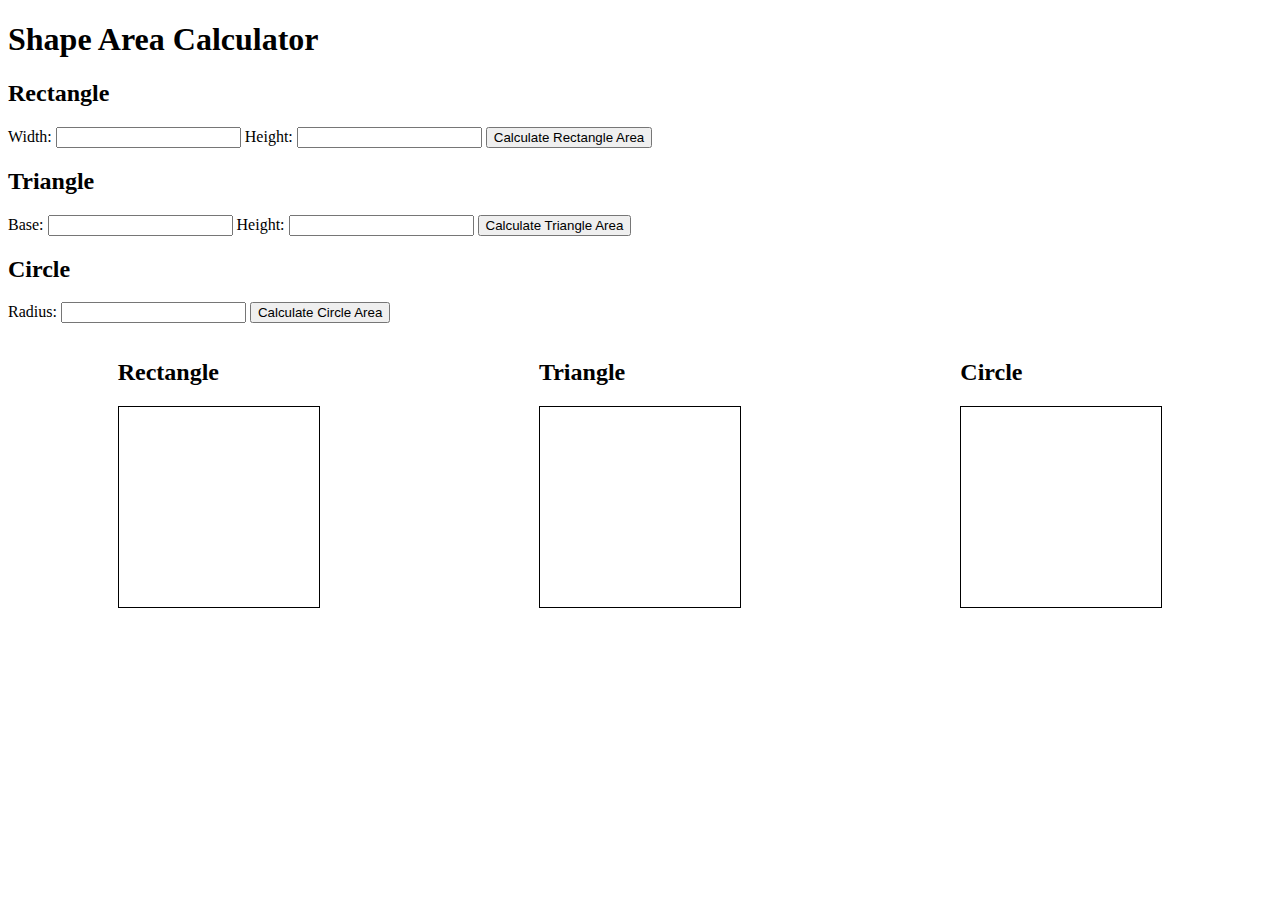
<file: area/index.html>
<!DOCTYPE html>
<html>
<head>
    <title>Shape Area Calculator</title>
    <style>
        #canvasContainer {
            display: flex;
            justify-content: space-around;
        }
        svg {
            border: 1px solid black;
        }
        .input-container {
            margin-bottom: 10px;
        }
    </style>
</head>
<body>
    <h1>Shape Area Calculator</h1>

    <div class="input-container">
        <h2>Rectangle</h2>
        <label for="rectWidth">Width:</label>
        <input type="number" id="rectWidth">
        <label for="rectHeight">Height:</label>
        <input type="number" id="rectHeight">
        <button onclick="calculateRectangleArea()">Calculate Rectangle Area</button>
        <p id="rectangleArea"></p>
    </div>

    <div class="input-container">
        <h2>Triangle</h2>
        <label for="triBase">Base:</label>
        <input type="number" id="triBase">
        <label for="triHeight">Height:</label>
        <input type="number" id="triHeight">
        <button onclick="calculateTriangleArea()">Calculate Triangle Area</button>
        <p id="triangleArea"></p>
    </div>

    <div class="input-container">
        <h2>Circle</h2>
        <label for="circleRadius">Radius:</label>
        <input type="number" id="circleRadius">
        <button onclick="calculateCircleArea()">Calculate Circle Area</button>
        <p id="circleArea"></p>
    </div>

    <div id="canvasContainer">
        <div>
            <h2>Rectangle</h2>
            <svg id="rectangleSvg" width="200" height="200">
                <rect id="rectangle" x="0" y="0" width="0" height="0" fill="red"></rect>
            </svg>
        </div>

        <div>
            <h2>Triangle</h2>
            <svg id="triangleSvg" width="200" height="200">
                <polygon id="triangle" points="0,0 0,0 0,0" fill="blue"></polygon>
            </svg>
        </div>

        <div>
            <h2>Circle</h2>
            <svg id="circleSvg" width="200" height="200">
                <circle id="circle" cx="0" cy="0" r="0" fill="green"></circle>
            </svg>
        </div>
    </div>

    <script src="index.js"></script>
</body>
</html>
</file>
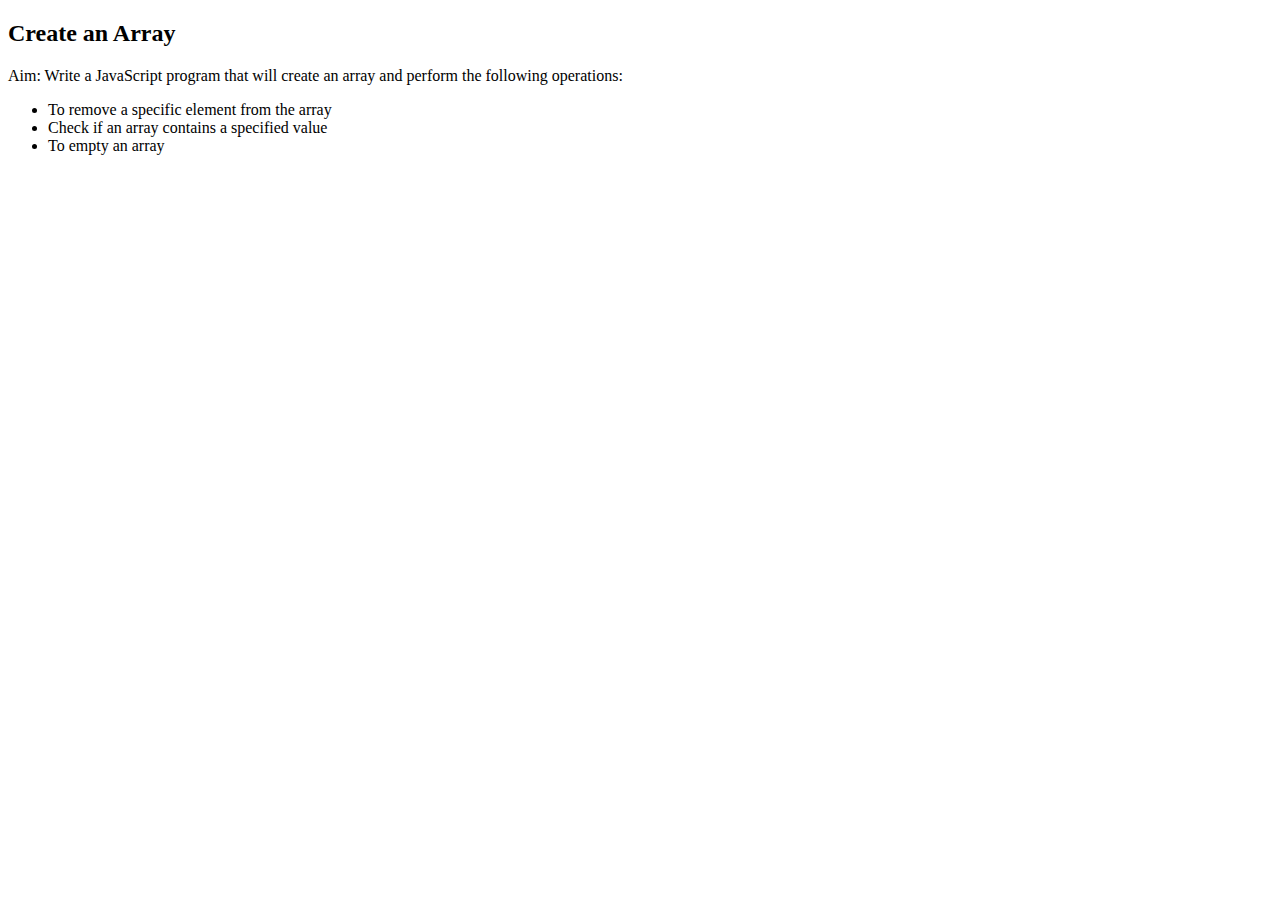
<file: array/index.html>
<!DOCTYPE html>
<html lang="en">
<head>
    <meta charset="UTF-8">
    <meta name="viewport" content="width=device-width, initial-scale=1.0">
    <title>Create an Array</title>
</head>
<body>
   
    <h2>Create an Array</h2>
    <p>Aim: Write a JavaScript program that will create an array and perform the following operations:</p>
    <ul>
        <li>To remove a specific element from the array</li>
        <li>Check if an array contains a specified value</li>
        <li>To empty an array</li>
    </ul>

    <script>
        // Function to remove a specific element from the array
        function removeItemFromArray(array, n) {
            const newArray = [];
            for (let i = 0; i < array.length; i++) {
                if (array[i] !== n) {
                    newArray.push(array[i]);
                }
            }
            return newArray;
        }

        // Function to check if an array contains a specified value
        function containsValue(array, value) {
            return array.includes(value);
        }

        // Function to empty an array
        function emptyArray(arr) {
            arr = [];
            return arr;
        }

        // Test the functions
        const result = removeItemFromArray([1, 2, 3, 4, 5], 2);
        console.log(result); // [1, 3, 4, 5]

        const array = ['you', 'will', 'learn', 'javascript'];
        const hasValue = containsValue(array, 'javascript');
        // Check the condition
        if (hasValue) {
            console.log('Array contains a value.');
        } else {
            console.log('Array does not contain a value.');
        }

        const arrayToEmpty = [1, 2, 3];
        console.log(arrayToEmpty); // [1, 2, 3]
        // Call the function to empty the array
        const emptiedArray = emptyArray(arrayToEmpty);
        console.log(emptiedArray); // []
    </script>
</body>
</html>
</file>
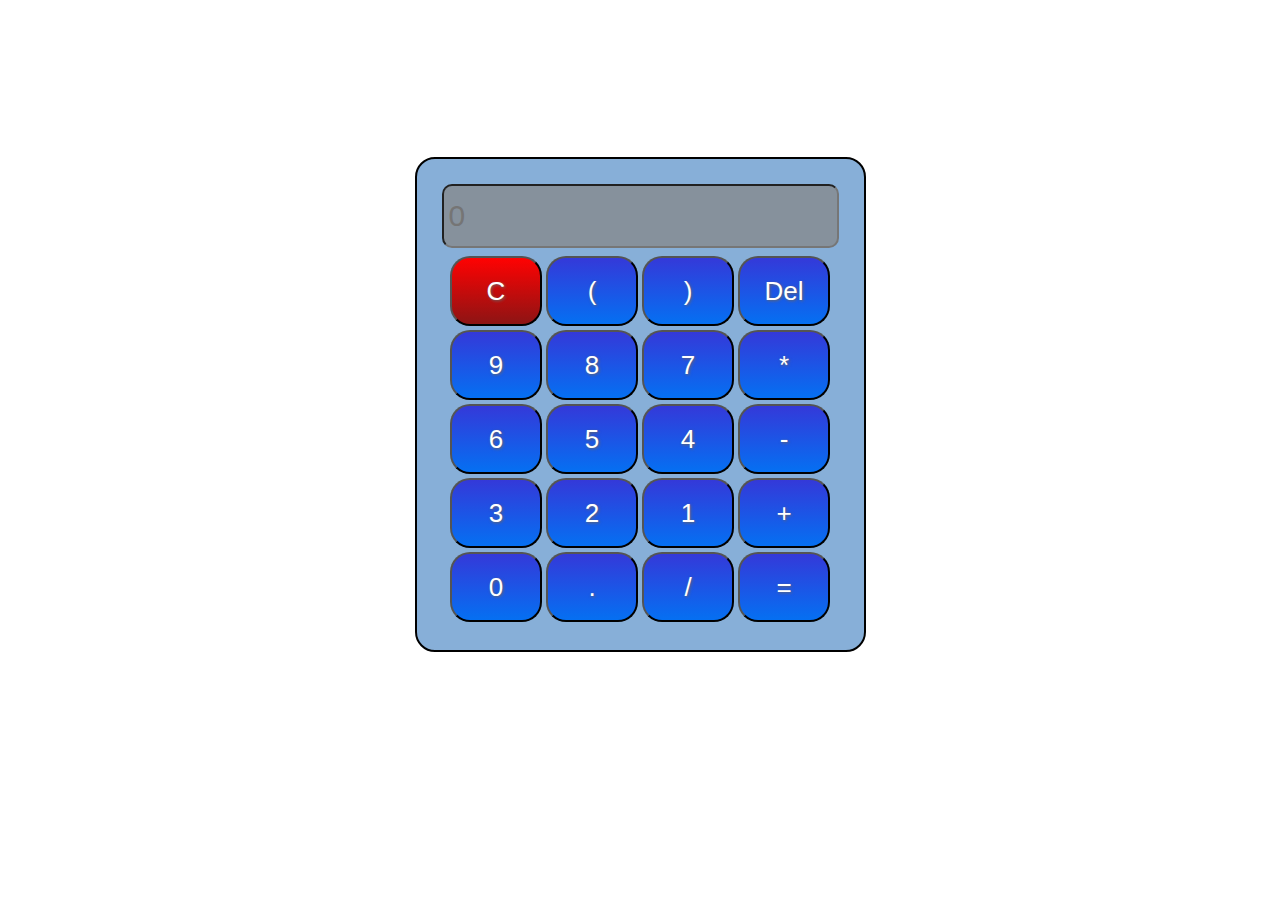
<file: cal/index.html>
<!DOCTYPE html>
<html lang="en">
<head>
    <meta charset="UTF-8">
    <meta http-equiv="X-UA-Compatible" content="IE=edge">
    <meta name="viewport" content="width=device-width, initial-scale=1.0">
    <title>Calculator</title>
    <link rel="stylesheet" href="style.css">
    <link rel="preconnect" href="https://fonts.googleapis.com">
    <link rel="preconnect" href="https://fonts.gstatic.com" crossorigin>
    <link href="https://fonts.googleapis.com/css2?family=Playfair+Display:wght@600&display=swap" rel="stylesheet">
</head>
<body>
    <div class="container">
        <h1>Calculator</h1>
        <div class="container2">
            <input type="text" placeholder="0" name="screen" id="screen">
            <table>
                <tr>
                    <td><button id="clearall">C</button></td>
                    <td><button>(</button></td>
                    <td><button>)</button></td>
                    <td><button id="del">Del</button></td>
                </tr>
                <tr>
                    <td><button>9</button></td>
                    <td><button>8</button></td>
                    <td><button>7</button></td>
                    <td><button>*</button></td>
                </tr>
                <tr>
                    <td><button>6</button></td>
                    <td><button>5</button></td>
                    <td><button>4</button></td>
                    <td><button>-</button></td>
                </tr>
                <tr>
                    <td><button>3</button></td>
                    <td><button>2</button></td>
                    <td><button>1</button></td>
                    <td><button>+</button></td>
                </tr>
                <tr>
                    <td><button>0</button></td>
                    <td><button>.</button></td>
                    <td><button>/</button></td>
                    <td><button id="equal">=</button></td>
                </tr>
            </table>
        </div>
    </div>
    <script src="script.js"></script>
</body>
</html>
</file>
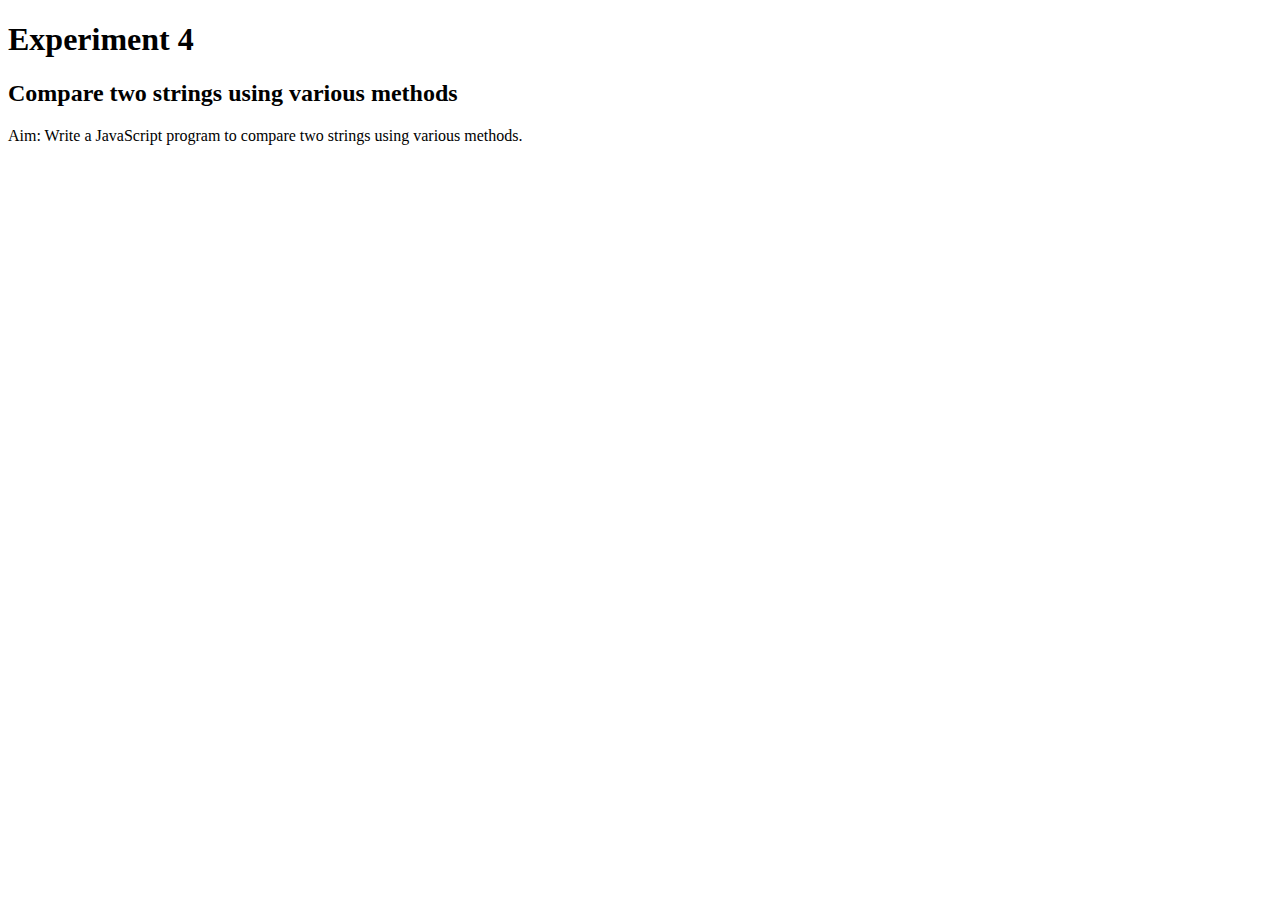
<file: compare string/index.html>
<!DOCTYPE html>
<html lang="en">
<head>
    <meta charset="UTF-8">
    <meta name="viewport" content="width=device-width, initial-scale=1.0">
    <title>Compare Two Strings</title>
</head>
<body>
    <h1>Experiment 4</h1>
    <h2>Compare two strings using various methods</h2>
    <p>Aim: Write a JavaScript program to compare two strings using various methods.</p>

    <script>
        // Method 1: Using toUpperCase() method
        const string1 = 'JavaScript Program';
        const string2 = 'javascript ';
        // Compare both strings
        const result1 = string1.toUpperCase() === string2.toUpperCase();
        if (result1) {
            console.log('Method 1: The strings are similar.');
        } else {
            console.log('Method 1: The strings are not similar.');
        }

        // Method 2: Using Regular Expressions
        const string3 = 'JavaScript Program';
        const string4 = 'javascript program';
        // Create regex
        const pattern = new RegExp(string3, "gi");
        // Compare the strings
        const result2 = pattern.test(string4);
        if (result2) {
            console.log('Method 2: The strings are similar.');
        } else {
            console.log('Method 2: The strings are not similar.');
        }
    </script>
</body>
</html>
</file>
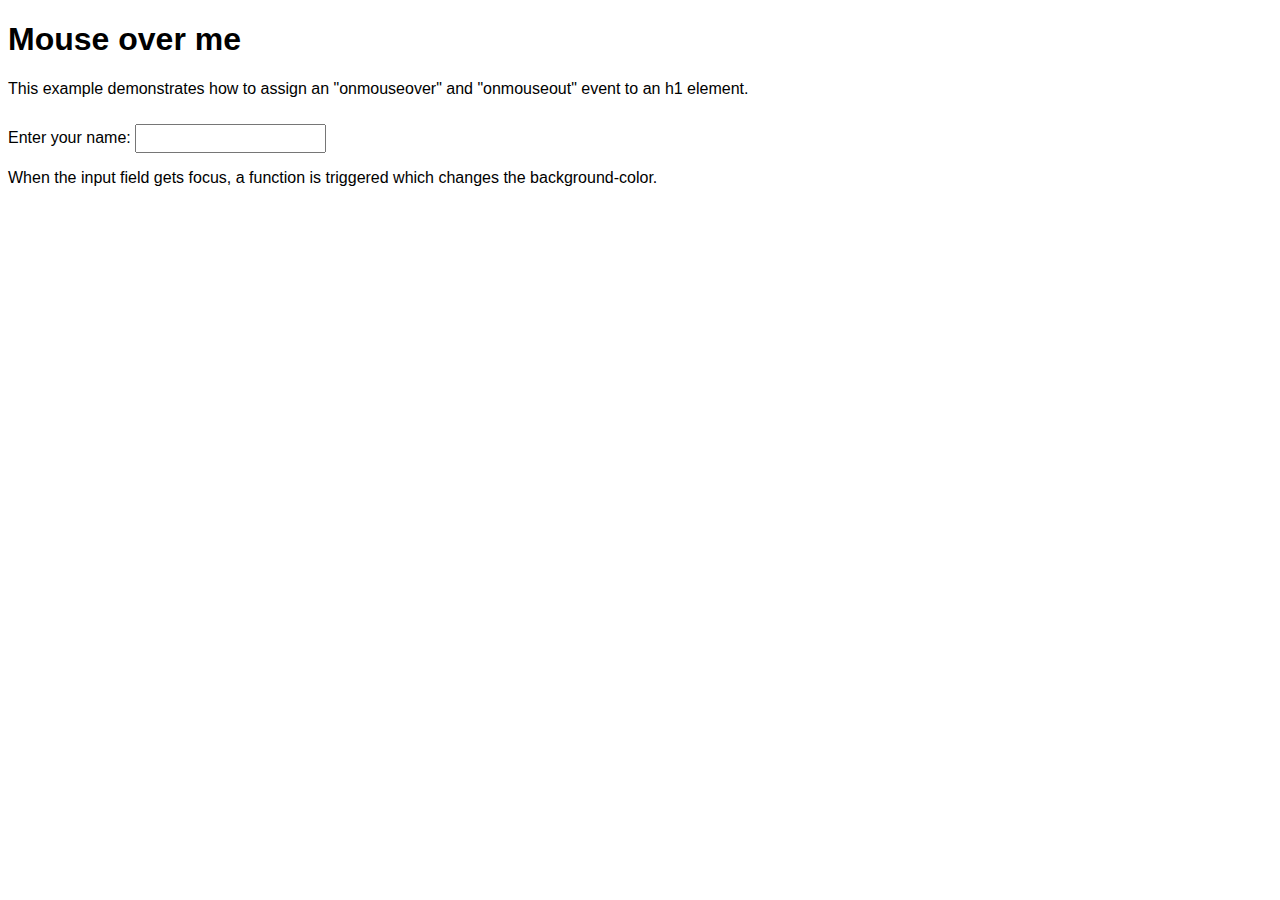
<file: mouse/index.html>
<!DOCTYPE html>
<html lang="en">
<head>
    <meta charset="UTF-8">
    <meta name="viewport" content="width=device-width, initial-scale=1.0">
    <title>TITLE</title>
    <style>
        body {
            font-family: Arial, sans-serif;
        }
        h1 {
            cursor: pointer;
        }
        input {
            margin-top: 10px;
            padding: 5px;
        }
    </style>
</head>
<body>
    <h1 id="demo" onmouseover="mouseOver()" onmouseout="mouseOut()">Mouse over me</h1>
    <p>This example demonstrates how to assign an "onmouseover" and "onmouseout" event to an h1 element.</p>

    <p>Enter your name: <input type="text" onfocus="myFunction(this)"></p>
    <p>When the input field gets focus, a function is triggered which changes the background-color.</p>

    <script>
        function mouseOver() {
            document.getElementById("demo").style.color = "red";
        }

        function mouseOut() {
            document.getElementById("demo").style.color = "black";
        }

        function myFunction(x) {
            x.style.background = "yellow";
        }
    </script>
</body>
</html>
</file>
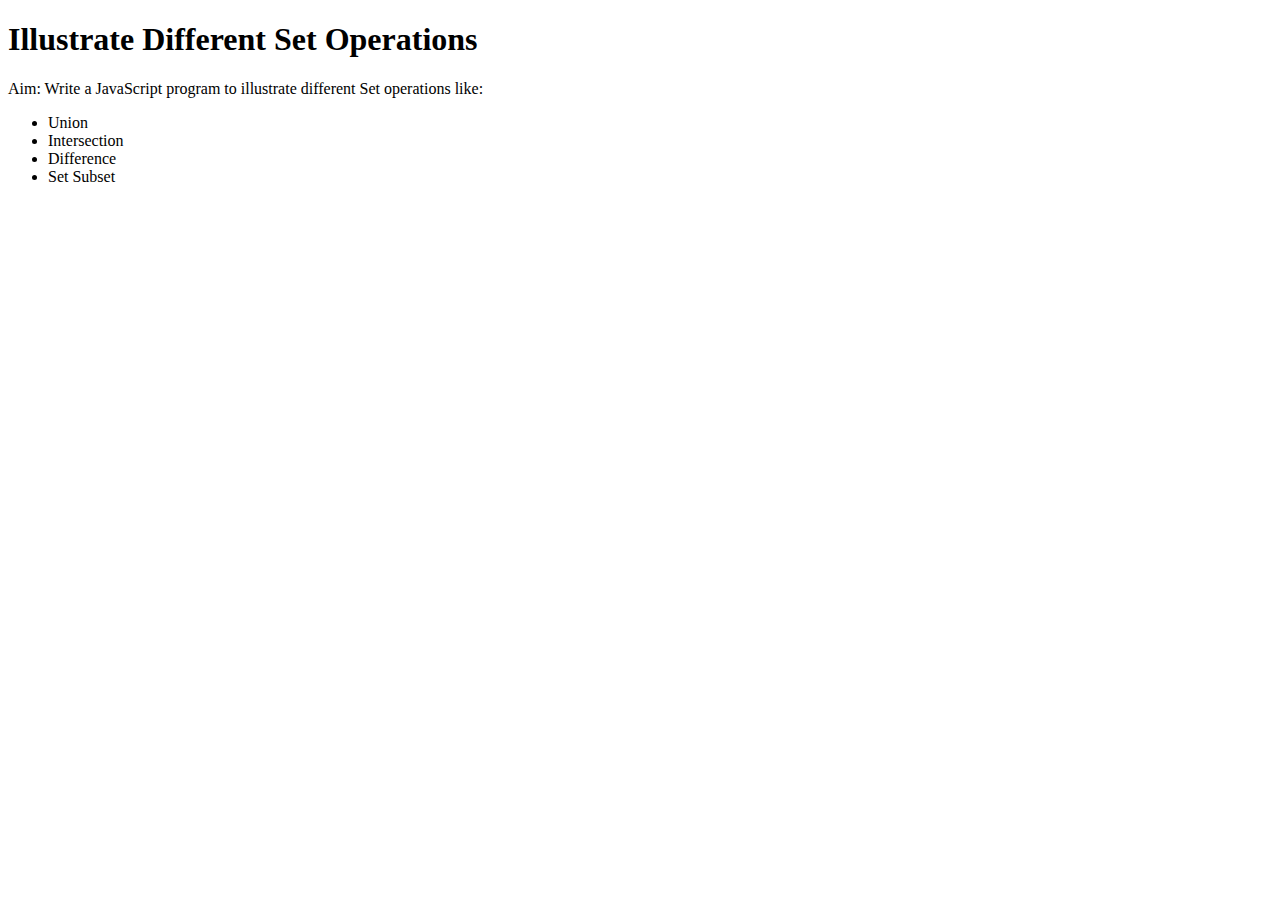
<file: set/index.html>
<!DOCTYPE html>
<html lang="en">
<head>
    <meta charset="UTF-8">
    <meta name="viewport" content="width=device-width, initial-scale=1.0">
    <title>Illustrate Different Set Operations</title>
</head>
<body>
    <h1>Illustrate Different Set Operations</h1>
    <p>Aim: Write a JavaScript program to illustrate different Set operations like:</p>
    <ul>
        <li>Union</li>
        <li>Intersection</li>
        <li>Difference</li>
        <li>Set Subset</li>
    </ul>

    <script>
        // Perform union operation
        // Contain elements of both sets
        function union(a, b) {
            let unionSet = new Set(a);
            for (let i of b) {
                unionSet.add(i);
            }
            return unionSet;
        }

        // Perform intersection operation
        // Elements of set a that are also in set b
        function intersection(setA, setB) {
            let intersectionSet = new Set();
            for (let i of setB) {
                if (setA.has(i)) {
                    intersectionSet.add(i);
                }
            }
            return intersectionSet;
        }

        // Perform difference operation
        // Elements of set a that are not in set b
        function difference(setA, setB) {
            let differenceSet = new Set(setA);
            for (let i of setB) {
                differenceSet.delete(i);
            }
            return differenceSet;
        }

        // Perform subset operation
        // True if all elements of set b are in set a
        function subset(setA, setB) {
            for (let i of setB) {
                if (!setA.has(i)) {
                    return false;
                }
            }
            return true;
        }

        // Two sets of fruits
        const setA = new Set(['apple', 'mango', 'orange']);
        const setB = new Set(['grapes', 'apple', 'banana']);

        // Test union operation
        const unionResult = union(setA, setB);
        console.log('Union:', unionResult);

        // Test intersection operation
        const intersectionResult = intersection(setA, setB);
        console.log('Intersection:', intersectionResult);

        // Test difference operation
        const differenceResult = difference(setA, setB);
        console.log('Difference:', differenceResult);

        // Test subset operation
        const subsetResult = subset(setA, new Set(['apple', 'orange']));
        console.log('Subset:', subsetResult);
    </script>
</body>
</html>
</file>
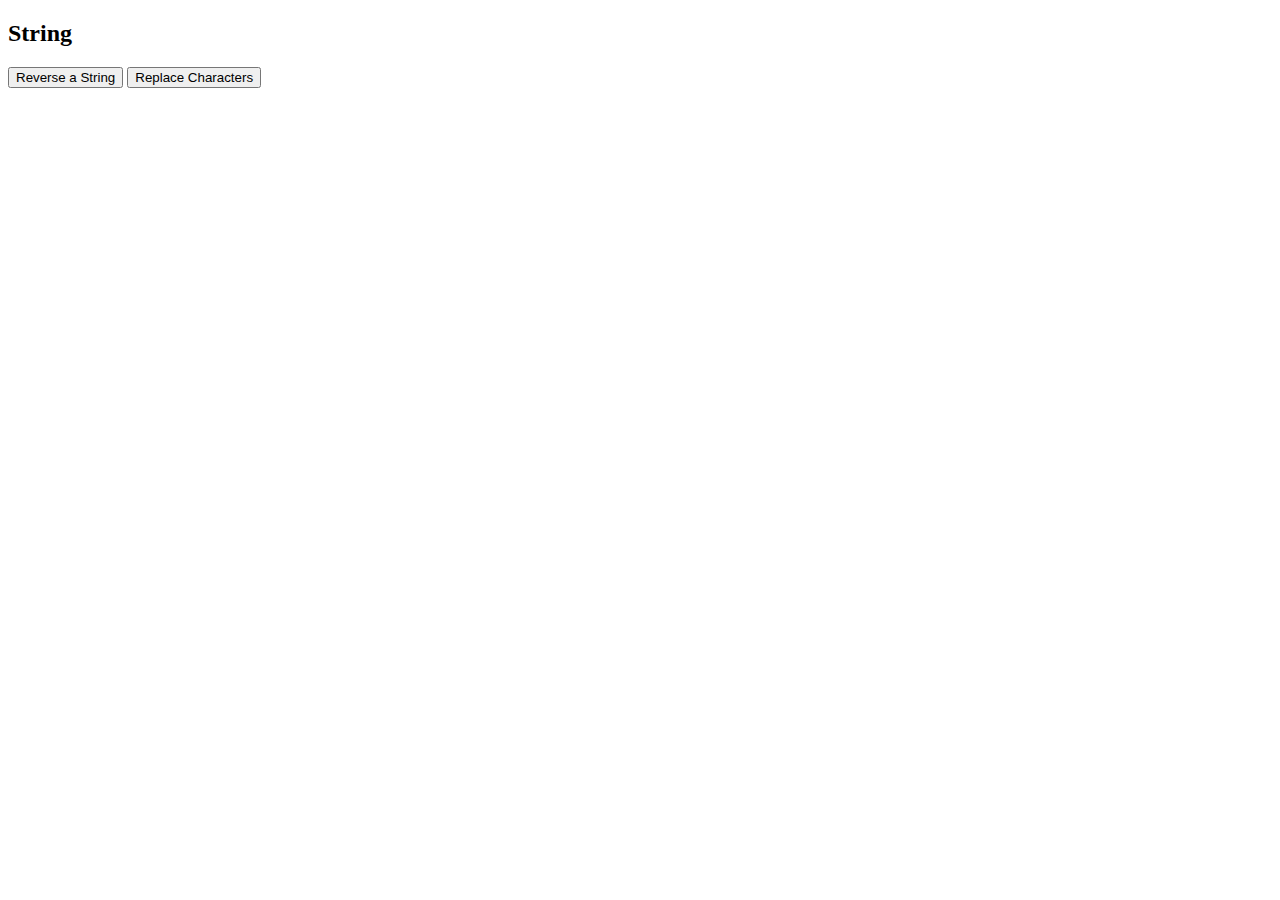
<file: string reverse/index.html>
<!DOCTYPE html>
<html>

<body>
    <h2>String</h2>
    <button onclick="RevStr()">Reverse a String</button>
    <button onclick="ReplChr()">Replace Characters</button>
    <p id="test"></p>
    <p id="demo"></p>
    <script>
        function ReplChr() {
            document.getElementById("test").innerHTML = "Replace all occurrences of M with W in the paragraph : My Music with Microsoft Apps";
            document.getElementById("demo").innerHTML = "My Music with Microsoft Apps";
            let text = document.getElementById("demo").innerHTML;
            document.getElementById("demo").innerHTML =
                text.replace(/M/g, "W");
        }
        function RevStr() {
            // empty string
            let revString = "";
            var str = prompt("Enter String");
            for (let i = str.length - 1; i >= 0; i--) {
                revString += str[i];
            }
            console.log("Given String = " + str + " " + "reversed String = " + revString);
            PalStr(str, revString);
        }
        function PalStr(str, revString) {
            // find the length of a string
            var i = str.localeCompare(revString);
            if (i == 0) {
                console.log('It is a palindrome');
            }
            else {
                console.log('It is not a palindrome');
            }
        }
    </script>
</body>

</html>
</file>
<file: cal/style.css>
body {
    font-family: 'Playfair Display', serif;
}

.container {
    text-align: center;
    padding-top: 5%;
}

.container2 {
    display: inline-block;
    border: 2px solid #000;
    border-radius: 20px;
    padding: 25px;
    background-color: rgb(135, 175, 216);
}

h1 {
    color: #ffffff;
}

table {
    margin: auto;
}

input {
    font-size: 30px;
    background-color: #868585bb;
    color: #221f1f;
    height: 40px;
    padding-left: 5px;
    padding-top: 10px;
    padding-bottom: 10px;
    border-radius: 10px;
    margin-bottom: 5px;
}

button {
    border-radius: 20px;
    font-size: 26px;
    color: #ffffff;
    width: 92px;
    height: 70px;
    background: #3439d9;
    background-image: -webkit-linear-gradient(top, #3439d9, #0570f2);
    background-image: -moz-linear-gradient(top, #3439d9, #0570f2);
    background-image: -ms-linear-gradient(top, #3439d9, #0570f2);
    background-image: -o-linear-gradient(top, #3439d9, #0570f2);
    background-image: linear-gradient(to bottom, #3439d9, #0570f2);
    text-shadow: 1px 1px 3px #666666;
    padding: 10px 20px 10px 20px;
    text-decoration: none;
}

button:hover {
    background: #3cb0fd;
    background-image: -webkit-linear-gradient(top, #3cb0fd, #3498db);
    background-image: -moz-linear-gradient(top, #3cb0fd, #3498db);
    background-image: -ms-linear-gradient(top, #3cb0fd, #3498db);
    background-image: -o-linear-gradient(top, #3cb0fd, #3498db);
    background-image: linear-gradient(to bottom, #3cb0fd, #3498db);
    text-decoration: none;
}

#clearall {
    border-radius: 20px;
    font-size: 26px;
    color: #ffffff;
    width: 92px;
    height: 70px;
    background: #ff0000;
    background-image: -webkit-linear-gradient(top, #ff0202, #8d1414);
    background-image: -moz-linear-gradient(top, #ff0202, #8d1414);
    background-image: -ms-linear-gradient(top, #ff0202, #8d1414);
    background-image: -o-linear-gradient(top, #ff0202, #8d1414);
    background-image: linear-gradient(to bottom, #ff0202, #8d1414);
    text-shadow: 1px 1px 3px #666666;
    padding: 10px 20px 10px 20px;
    text-decoration: none;
}

#clearall:hover {
    background: #3cb0fd;
    background-image: -webkit-linear-gradient(top, #ff3d02, #ad2a09);
    background-image: -moz-linear-gradient(top, #ff3d02, #ad2a09);
    background-image: -ms-linear-gradient(top, #ff3d02, #ad2a09);
    background-image: -o-linear-gradient(top, #ff3d02, #ad2a09);
    background-image: linear-gradient(to bottom, #ff3d02, #ad2a09);
    text-decoration: none;
}
</file>
